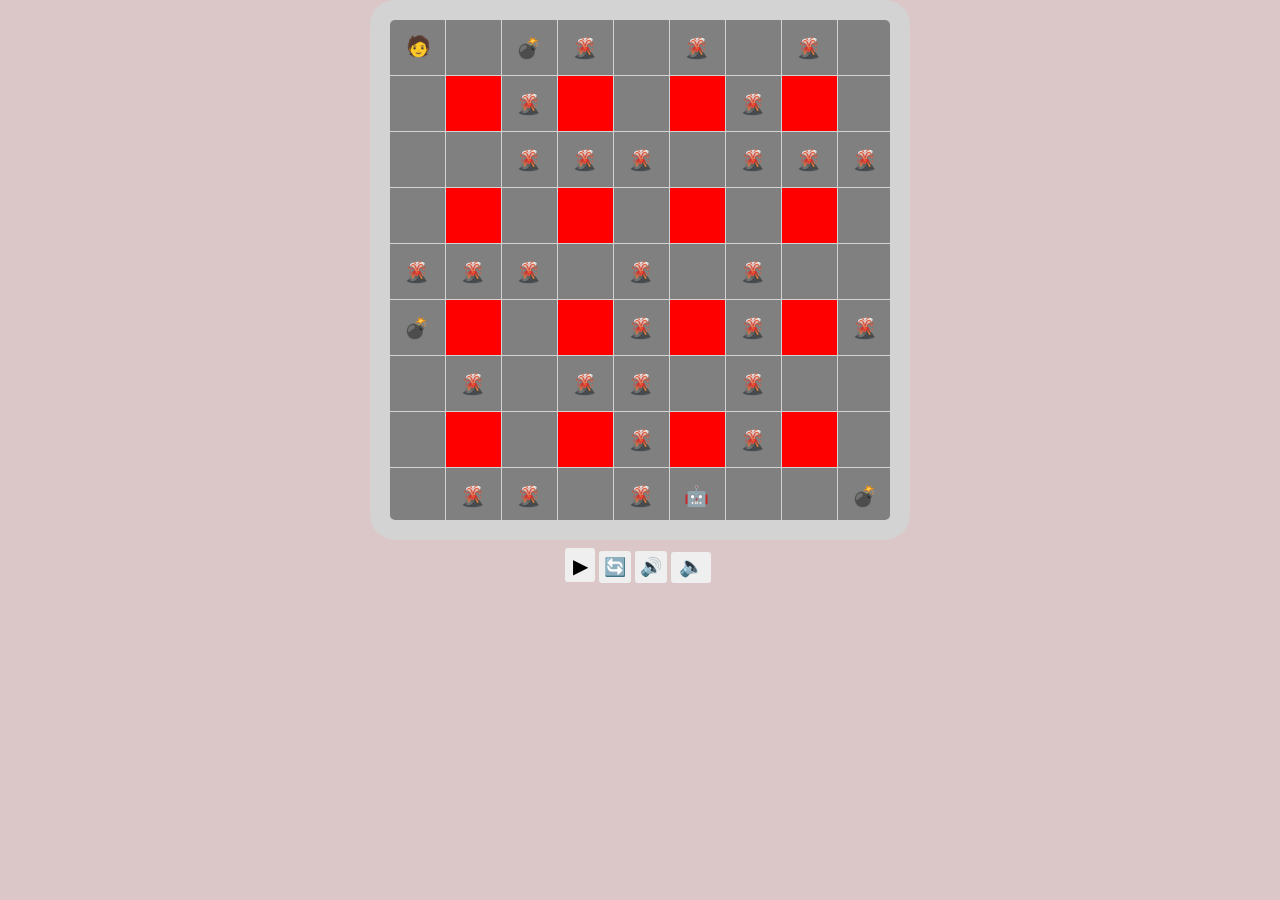
<file: gg/index.html>
<!DOCTYPE html>
<head>
    <title>Bomber</title>
    <link rel="stylesheet" href="style.css">
</head>
<body>
    <canvas id="gCanvas"></canvas>
    <div id="buttons">
        <button onclick="play()", class="button1">▶</button>
        <button onclick="reset()", class="button2">🔄</button>
        <button onclick="soundOn()", class="button3">🔊</button>
        <button onclick="soundOff()", class="button4">🔈 </button>
    </div>
    <script src="controls.js"></script>
    <script src="arena.js"></script>
    <script src="bomb.js"></script>
    <script src="ai/ai.js"></script>
    <script src="player.js"></script>
    <script src="main.js"></script>
</body>
</html>
</file>
<file: gg/style.css>
body{
    margin: 0;
    background: rgb(219, 199, 199);
}
#gCanvas{
    background: lightgray;
    border-radius: 25px;
    padding: 20px;
    margin-top: auto;
    margin-left: auto;
    margin-right: auto;
    margin-bottom: auto;
    display: block;
}
#buttons{
    padding: 8px 5px 7px 5px;
    margin:auto;
    width: 150px;
}
button{
    border-radius: 3px;
    padding: 5px 5px;
    border: none;
    text-align: center;
    text-decoration: none;
    display: inline-block;
    font-size: 18px;
}
.button1{
    border-radius: 3px;
    padding: 6px 7px 4px 8px;
    border: none;
    text-align: center;
    text-decoration: none;
    display: inline-block;
    font-size: 20px;
}
.button2{
    border-radius: 3px;
    padding: 5px 5px;
    border: none;
    text-align: center;
    text-decoration: none;
    display: inline-block;
    font-size: 18px;
}
.button3{
    border-radius: 3px;
    padding: 5px 5px;
    border: none;
    text-align: center;
    text-decoration: none;
    display: inline-block;
    font-size: 18px;
}
.button4{
    border-radius: 3px;
    padding: 2px 7px 5px 8px;
    border: none;
    text-align: center;
    text-decoration: none;
    display: inline-block;
    font-size: 20px;
}
.button1:hover{
    background-color: aqua;
    color: white;
}
.button2:hover{
    background-color: aqua;
    color: white;
}
.button3:hover{
    background-color: aqua;
    color: white;
}
.button4:hover{
    background-color: aqua;
    color: white;
}
</file>
